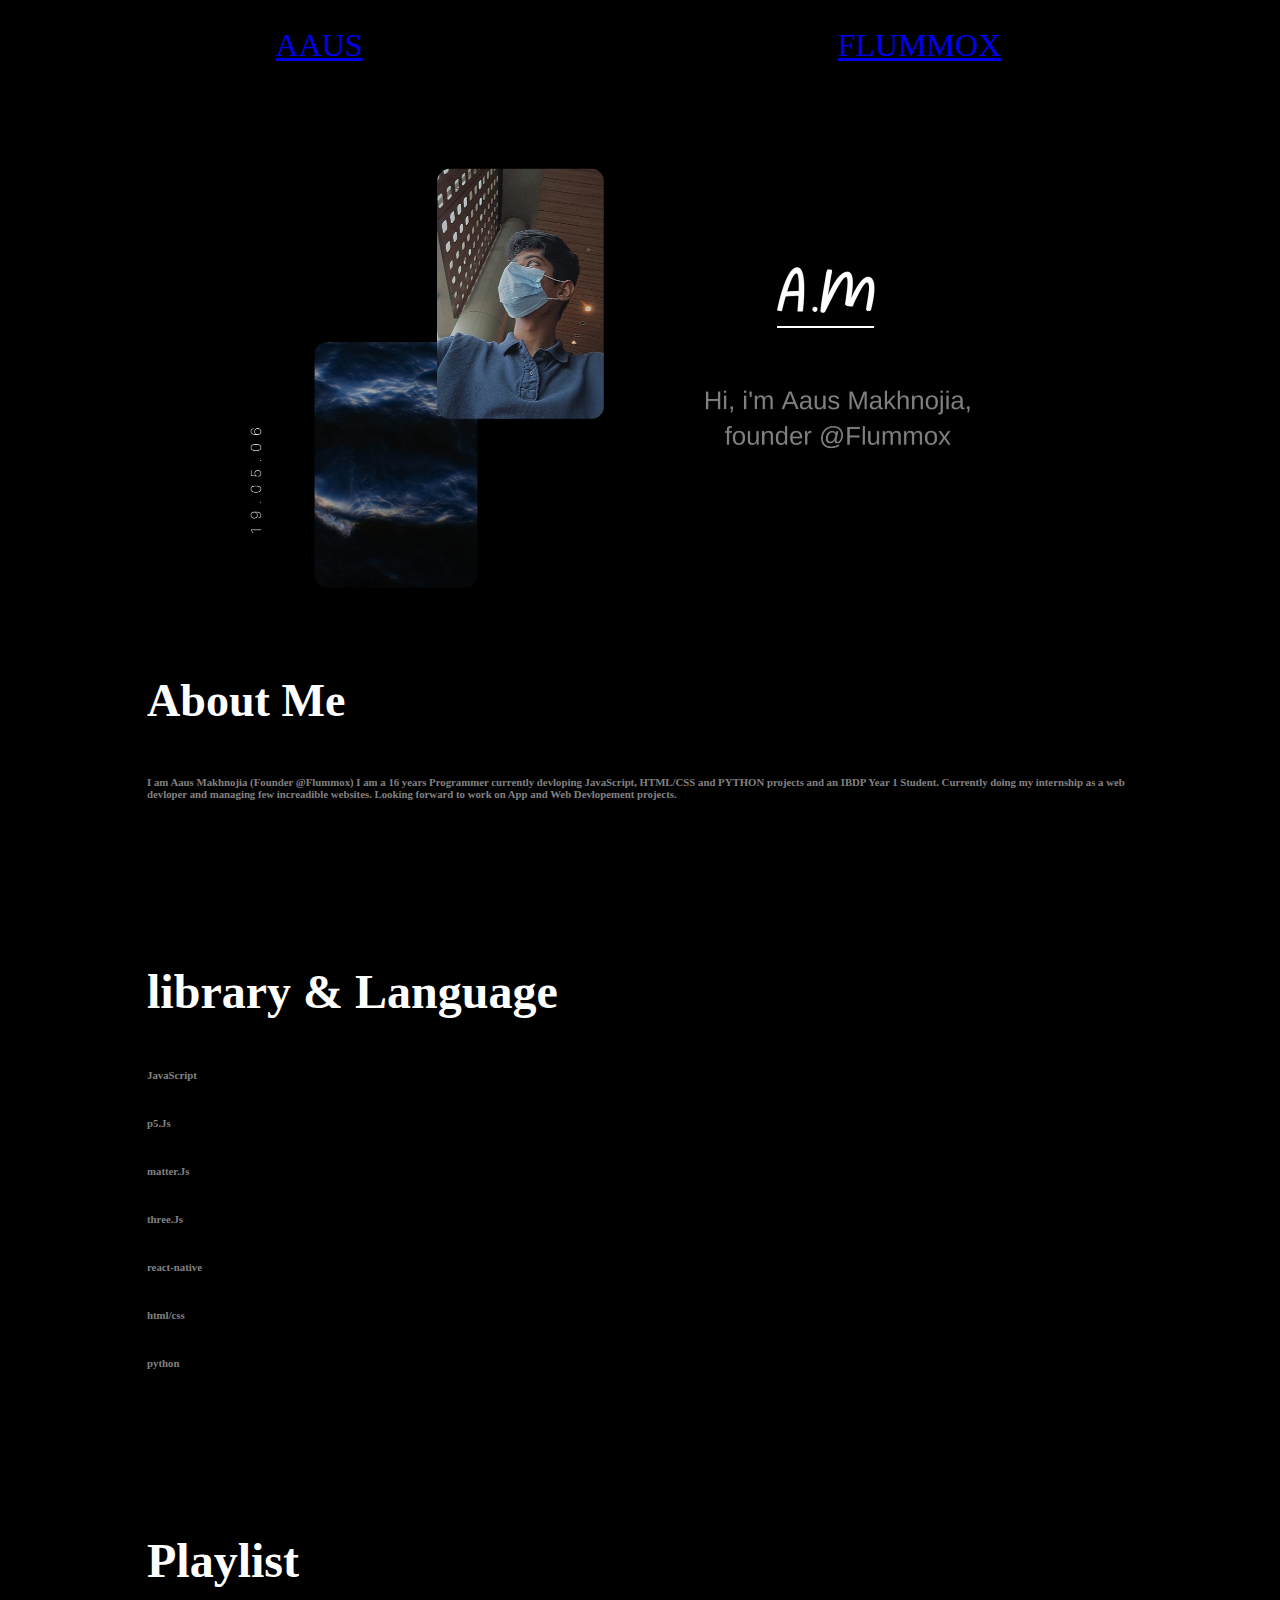
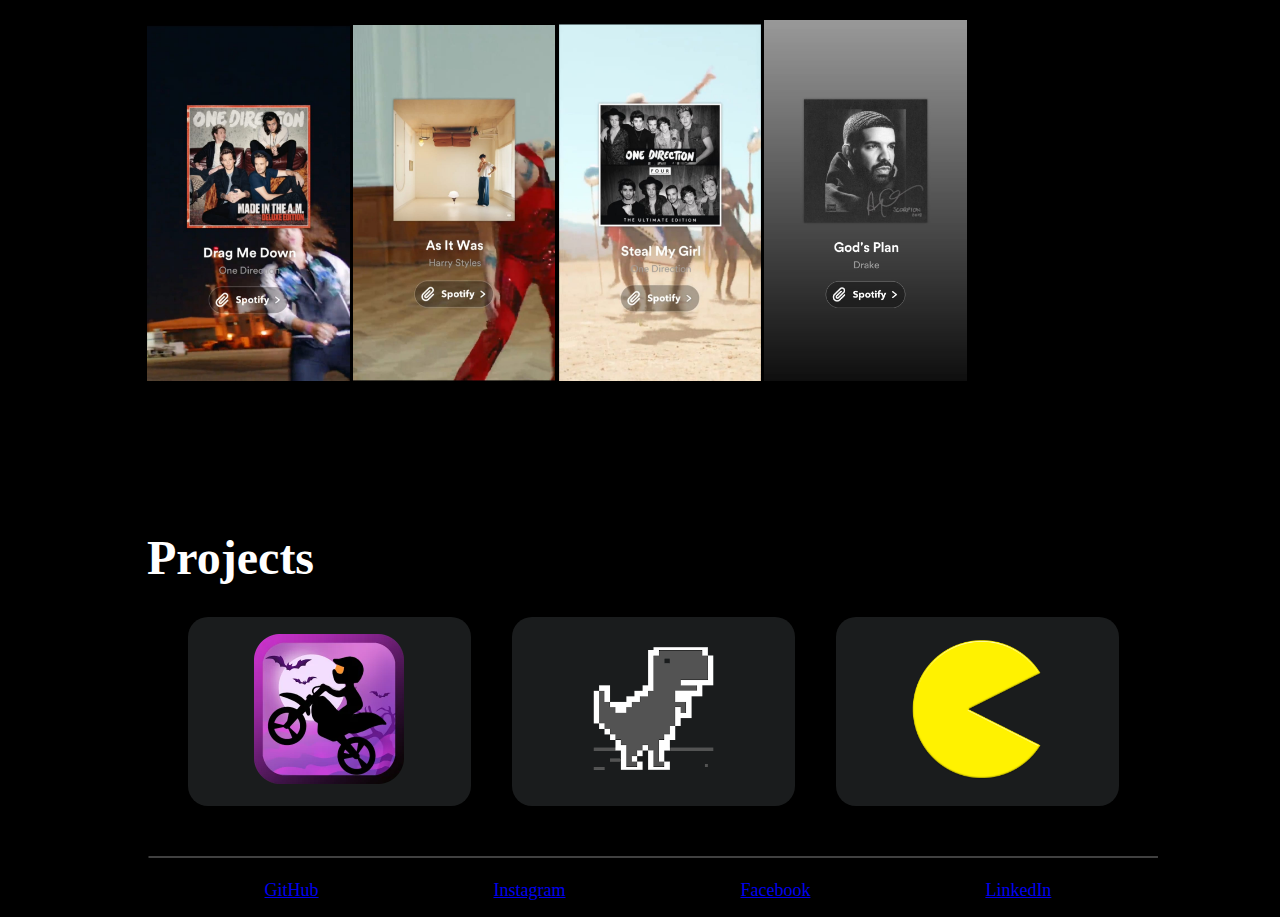
<file: index.html>
<!DOCTYPE html>
<html lang="en">
    <head>

        <meta charset="UTF-8">
        <meta name="viewport" content="width=device-width,initial-scale=0.1"/>

        <link rel="stylesheet"
        type="text/css"
        href="style.css" 
        />
        <title>Aaus Makhnojia</title>
        <!-- to add background to page  -->
        <style>
            body {
                background-color: black;
            }
            
        </style>
    </head>

    <body>

        <div class="container">
         <!--container-->

        <div class="title">
            <!--title-->            
            <a href="index.html">AAUS</a>
            <a href="Flummox.html">FLUMMOX</a>
            <!--title-->
        </div>
        <!--<Image src='/images/cover.png' width="100%" height="0%" /> -->
            
        <!--<video width="100%" height="500" autoplay="autoplay"> <source src="movie.mp4" type="video/mp4"> 
            </video> -->

        <video width="100%" height="500" autoplay="autoplay"> <source src="cover.mp4" type="video/mp4"> 
        </video>

           <div class="information">
           <!--information-->

                <div class="Me">
                 <!--Me-->
                    <h1>
                        About Me
                    </h1>
                <!--Me-->
                </div>

                <div class="info">
                <!--info-->

                    <h5>
                        I am Aaus Makhnojia (Founder @Flummox)
                        I am a 16 years Programmer currently devloping JavaScript, HTML/CSS and PYTHON projects and an IBDP Year 1 Student.
                        Currently doing my internship as a web devloper and managing few increadible websites.
                        Looking forward to work on App and Web Devlopement projects.                  
                    </h5>
                <!--info-->
                </div>

                <div class="Rev">
                <!--Rev-->
                    <h1>
                        library & Language
                    </h1>
                <!--Rev-->
                </div>

                <div class="info1">
                <!--info1-->

                    <h5>
                        JavaScript
                    </h5>

                    <h5>
                        p5.Js
                    </h5>

                    <h5>
                        matter.Js
                    </h5>

                    <h5>
                        three.Js
                    </h5>

                    <h5>
                        react-native
                    </h5>

                    <h5>
                        html/css
                    </h5>

                    <h5>
                        python
                    </h5>

                    <div class="Rev">
                        <h1>
                            Playlist
                        </h1>
                    <!--info1-->
                   </div>

                    <div class="play">
                    <!--Play-->
                        <a href="https://open.spotify.com/track/2K87XMYnUMqLcX3zvtAF4G?autoplay=true"> <Image src='./images/01.jpg' width="20%" height="0%" /></a>
                        <a href="https://open.spotify.com/track/4LRPiXqCikLlN15c3yImP7?autoplay=true"> <Image src='./images/02.jpg' width="20%" height="0%" /></a>
                        <a href="https://open.spotify.com/track/4LRPiXqCikLlN15c3yImP7?autoplay=true">  <Image src='./images/03.jpg' width="20%" height="0%" /></a>
                        <a hred="https://open.spotify.com/track/6DCZcSspjsKoFjzjrWoCdn?autoplay=true">  <Image src='./images/04.jpg' width="20%" height="0%" /></a>
                    <div class="Rev">
                        <h1>
                            Projects
                        </h1>

                        <div class="grid">
                         <!--Grid-->
                            <div class="item">
                                <a href="https://editor.p5js.org/aausmak12/sketches/KEtaVAfio"><Image src="./images/Bike.jpg" width="150" ></Image></a></a>
                                <p></p>
                            </div>
                
                            <div class="item">
                                <a href=""><Image src="./images/Trex.jpg" width="125" ></Image></a></a>
                                <p></p>
                            </div>
                
                            <div class="item">
                                <a href="https://github.com/AausMak/pacman"><Image src="./images/Pacman.png" width="150" ></Image></a>
                                <p></p>
                            </div>
                        <!--Grid-->
                        </div>
                         
                    
                    
                    <div class="margin">
                    <!--Margin-->

                    <svg width="100%" height="10">
                        <rect width="100%" height="4" style="fill:#808080;stroke-width:3;stroke:rgb(0,0,0)" />
                    </svg>

                        <div class="foot">
            
                        <!-- navigation for different screens -->

                            <a href="https://github.com/AausMak">GitHub</a>
                            <a href="https://www.instagram.com/aaus.mak/">Instagram</a>
                            <a href="https://m.facebook.com/100013016531363/">Facebook</a>
                            <a href="https://www.linkedin.com/in/aaus-makhnojia-18736a21b/">LinkedIn</a>
                        </div>
                    <!--Margin-->
                    </div>
                <!--information-->
                </div>

        <!--container-->
        </div>

    </body>
    
    <footer>

    </footer>
</html>
</file>
<file: Flummox.html>
<!DOCTYPE html>
<html lang="en">
    <head>

        <meta charset="UTF-8">
        <meta name="viewport" content="width=device-width,initial-scale=0.1"/>

        <link rel="stylesheet"
        type="text/css"
        href="style.css" 
        />
        <title>Aaus Makhnojia</title>
        <!-- to add background to page  -->
        <style>
            body {
                background-color: black;
            }
            
        </style>
    </head>

    <body>

        <div class="container">

            <div class="title">
                <!--title-->            
                <a href="index.html">AAUS</a>
                <a href="Flummox.html">FLUMMOX</a>
                <!--title-->
            </div>

            <video width="100%" height="500" autoplay="autoplay"> <source src="movie.mp4" type="video/mp4"> 
            </video>

        </div>

    </body>
    
    <footer>

    </footer>
</html>
</file>
<file: style.css>
*{
    margin :0,

}
.container{
    background-color:transparent;
}
.title{
    /* to activate styling (horizontal) */
    display: flex;
    align-items: center;
    justify-content:space-around;
    font-size:xx-large;
    width:95%;
    height:fit-content;
    margin-left: 30px; 
    padding-bottom: 2cm;
    padding-top: 0.5cm;
}
.information{
    color: #808080;
    justify-content: center;
    align-items: center;
    padding-left:11%;
    font-size: larger;
    padding-top: 0%;
    font-family:serif;
}
.Me{
    color: #ffffff;
    justify-content: center;
    align-items: center;
    padding-left:11%;
    font-size: larger;
    font-family:cursive;
    padding-left: 0%;
    background-color:transparent;
}
.Rev{
    color: #ffffff;
    justify-content: center;
    align-items: center;
    padding-left:11%;
    padding-top: 0.5cm;
    font-family:cursive;
    margin-top: 2.5cm;
    padding-left: 0%;
    font-size:x-large
}
.info{
    color:#808080;
    font-size:small;
    justify-items: center;
    font-family:serif;
    padding-left: 0%;
    padding-right: 10%;
    display: flex;
    justify-content: center;
    align-items: center;
}
.item{
    display: flex;
    align-items: center;
    justify-content: space-around;
    position:relative;
    border-radius: 20px;
    background-color:#1a1c1d;
    height:5cm;
    width:7.5cm;
    font-family: fantasy;
}
.item p{
    position:absolute;
    top:35%;
    left:10%;
    bottom: 10%;
    transform:translate(10%,100%);
}
.item:hover p{
    opacity: 0.3;
}
.item:hover img{
    opacity: 0.3 ;
}
.info1{
    display: flex;
    align-self:flex-start;
    flex-flow: column;
    color:#808080;
    font-size:small;
    justify-items:flex-start;
    font-family:serif;
    padding-left: 0%;
    padding-right: 10%;
    display: flex;
    justify-content:left;
    align-items: left;
}
.foot{
    display: flex;
    align-items: center;
    justify-content:space-around;
    font-size:large;
    width:95%;
    height: 1cm;
    margin-left: 30px; 
    color: #3a3a3a;
    margin-top:0cm;
}
.play{
    align-items: center;
}
.image{
    display: flex;
    padding-left: 0cm;
    justify-content: space-around;
    width: 10;
    height: 50;
}
.grid{
    
    display:flex;
    flex-wrap: wrap;
    justify-content: space-evenly ;
    /*flex is a container*/ 
}
.margin{
    margin-top: 1cm;
}
.Message{
    color: #ffffff;
    justify-content: center;
    align-items: center;
    padding-left:11%;
    font-size: larger;
    font-family:cursive;
    padding-left: 0%;
    background-color:transparent;
    align-items: center;
    
}
/* For center Align Text
color:#808080;
    font-size:large;
    padding-right: 10%;
    display: flex;
    align-items:flex-start;
    justify-content:space-around; 
*/
</file>
